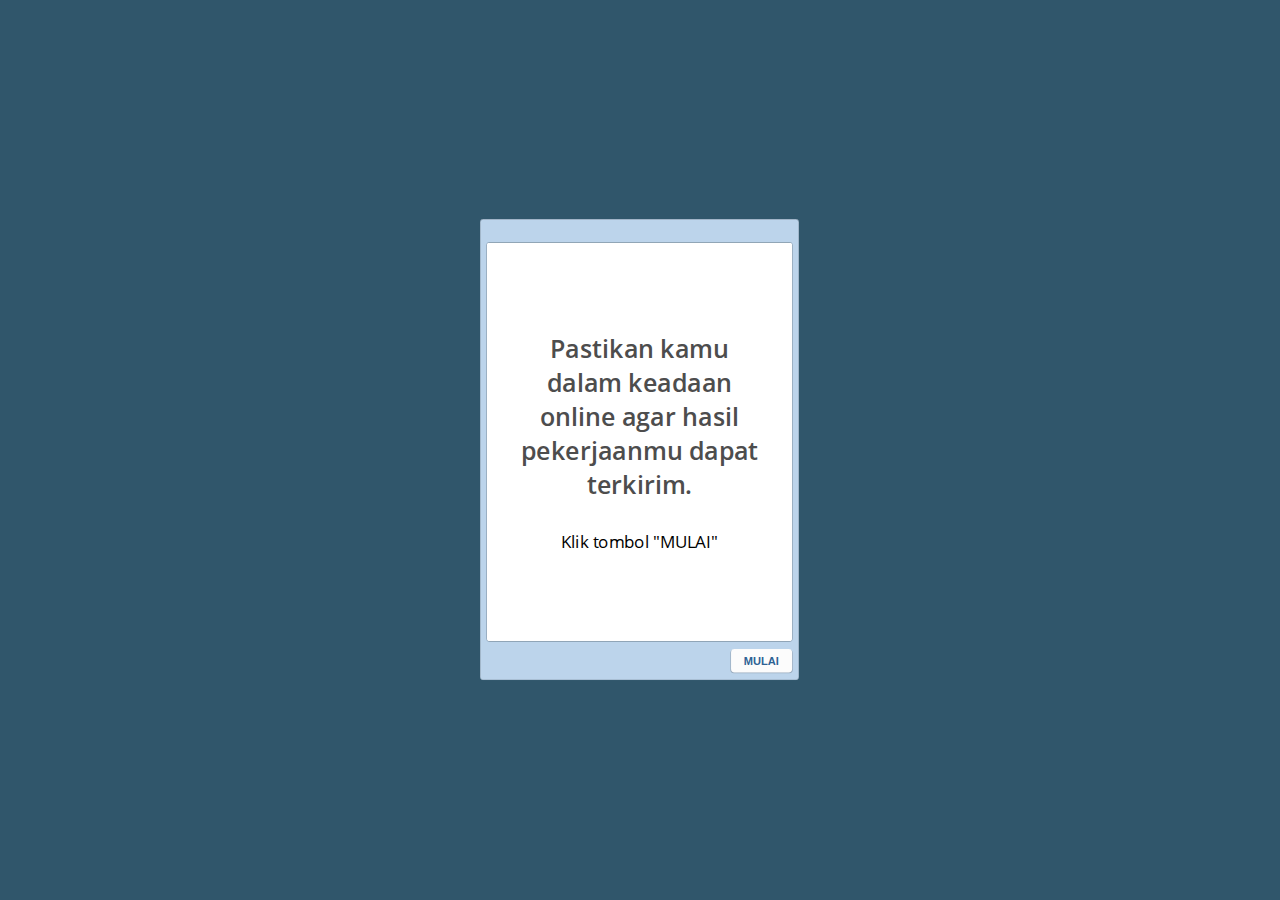
<file: story_content/WebObjects/6OsbI56caIR/index.html>
<!DOCTYPE html>
<!-- Created with iSpring --><!-- 319 462 --><!--type html --><!--mainFolder ./ --><!--content quiz -->
<html style=background-color:#30566B;>
<head>
	<meta http-equiv="Content-Type" content="text/html;charset=utf-8"/>
	<meta name="viewport" content="width=device-width,initial-scale=1,maximum-scale=1"/>
	<meta name="format-detection" content="telephone=no"/>
	<meta name="apple-mobile-web-app-capable" content="yes"/>
	<meta name="apple-mobile-web-app-status-bar-style" content="black"/>
	<meta http-equiv="X-UA-Compatible" content="IE=edge"/>
	<meta name="msapplication-tap-highlight" content="no" />
	<title>Kuis Besaran Pokok dan Turunan</title>
	<link rel="apple-touch-icon-precomposed" href="data/apple-touch-icon.png"/>
	<link rel="shortcut icon" type="image/ico" href="data/favicon.ico"/>
	
	<style>html, body {background-color:#30566B;}
		#preloader {
			width: 50px;
			height: 50px;
			position: absolute;
			top: 0;
			left: 0;
			bottom: 0;
			right: 0;
			margin: auto;
			border-radius: 10px;
			background-color: rgba(0, 0, 0, 0.5);
		}
		
		#preloader::after {
			content: '';
			position: absolute;
			background: url([data-uri]);
			background-size: cover;
			top: 0;
			left: 0;
			bottom: 0;
			right: 0;
			animation: preloader_spin 1s infinite linear;
			-webkit-animation: preloader_spin 1s infinite linear;
		}
		
		@keyframes preloader_spin { 0% {transform: rotate(0deg);} 100% {transform: rotate(360deg);} }
		@-webkit-keyframes preloader_spin { 0% {-webkit-transform: rotate(0deg);} 100% {-webkit-transform: rotate(360deg);}}
    </style>
</head>
<body>
<div id="preloader"></div>
<script src="data/player.js"></script>
<div id="content"></div>
<script>
	(function(startup){
		function start(quizStateJson)
		{
			var quizJson = "eNrtXXt72sbS/yoq53H7T+SIq8HJSY9uxKoxECSa+sR5eNZoMQpCUnWx65Mn3/3M7EpCILBxGsd5z+u0DUiay+7M7G9mV8v2cyWuHFeuKi8qFnyeJk4kKDQiIfGEob/wF4IN36wkTDziAVFUOf5ccfAv4kU3NDSiIQljh7jureqHIZ3GTAqwXwkxDUgMPBnlikChHglRWhJe01sjkhkFteFR/nXFZ3jTnNMkLpnDs6EyUU8GA1Of6KYpn0/kvvleH016sqL3gGzoUhJRgXoxDQXoABclxL4Qz6nwZ0Kj2PE9wfHYdUz/ioWZQ117TXLX6PUmRn9inegTpSf3Tx9Fy8nAMocDa4fsIIkFIsz9OAr8eI2vZ5zqI2tiqnJP38E8nfs+fOxs2Zq8M9lST4z+2x2yliSezgXws+DEdBkJs9BfMmEuncXC1HeTpSfcOPGc3WQOgyZ7tgOBsMEROlfzjGV7E8zx6Hf9/ClbMu5ZxhAMC9eG+m3suyHS0v8oOf3cTwSPUhsFRdSFkBfS0M80QCxRAt23Qz8Qbf/GE1wniu9XtN2iW/StOvMQVSMdYrhv3mMo34P/QmHphzRVEt1psv74TB8Z6t3DTvCSJQ2d6T4+yATeGV9fIXdoqKcQvf3zb9t/JnbQ/ybhZ54MRnm8PQaOWaMxQKbcM79Jc63zoY7Y+xgtfX9iqCeT94ORdi/CBC6Z0rnv2uCqdRnIrezOCXuIONfNSX/w94zV0+VRlkHMiTK2rEE/F3VCgiRTOehbo0FvMpT7eo9dGX1w1wZDj3ifknhBvG1M+h+GBeP8d0N/X1YUOe42nq7RN8yTybux8e9NHhPgJiLONq6Rbsmn+lausQuFxQ4m1rJtTJbjfSJJyjQGzJIt43cYEepgpK+I/[base64]/rp8NrfMcMLqG3tMm7+VRHwqJ1Xi6CSH1C7d+EqYDivN2dV1TZEDZkX4GrWblj2WBRDPNjnNyTYUDdTDuW+kTjAsSQx0RxNGGkHG/Z5wZFgRFRooh67nOEpSnGPR2JGtA8G6sm5YBQQpBONJVq1AUbyEy+iuyQgW8STaURxYYq3dekJrW4lZaiwOX0f9d7hmAXiMIRlZunWEN/VZnjSWXLkWw8ci1c0VimgGPh1iaA+wlnZIEzOrEwg2JvF9igNypm9hQSjDshVnEn4nzn0Ou8QwsixGUwzmvTMzMtZZh9fQUE3gJIhd8tMkNPU7zd9ZxZE1sMhc05xO5IZebfKkac6yAd1YBtAZBK+rcnalZ8uZ1oVK6JNPFJkM/r94LzgD6vh8LhenMbp5ydxQKJemu7uT+7hmmlbduSMOYeLckQ+8iPWBiio8Z9TvwjjCi1w692UqOCDxKBxOEy7joHuF34mZQtGLLBiA3NuLMbUCFcxxxRW/2WTUK8advyQgs/0AfOOkQ2zwYm/jF1PuWzDq9lfeULi+J62zw7UMKkD7RZAu9fAZ/yUpvlRM0iP+Ll5azpEXqLsd9NFPuKSvxYhIVqTIZKqSDRRHO+OOhbJorIWV2fM5mQmtJCtNFtEUZB9Ft+Zg/N62xpuPnmrS+4xJHOCXLpEg7NsHxhoZgEEHdYWjH/Ol61Bn97iC170qrS5Ywdg1v5m9jySucPFCFBWBr/0CwSeikIHuwwbmtxetJeoMB3TgYWxy+oWwC5wmARkkgzKD0TpGJo9hhxorxvovtUFBdZ7oQLiArXlTYRCm5BDznuaQAcuiDs7RqMS2MqBWsvvcT10YOmEItGKTCnBSmF8LNHMCBP8DJqz+b/[base64]/IslggE/gPhhbMeiIfohvXDHn6y8dcdCjIacRHSfolC58g9Ke4GIFrN1h5T/1l4NIY121wIpWLuKtZLK/2eoP3aVnIc2ypucxygp240Ay6TAi0l7iHa3I3LP7bKhMjVhSqrlWtuSoYkeQA+5TN3jYrqJWkEebQsaWvZhBLZ+2xqcN8QFs9jugUHr+byGML5vTGv3la7A5GZ9mKz3AELsduijxli7vo9dFoMOLgUl7/uIYsaXMsEYhtAwREd8vh1cJIh6geMSQ5IWESQRXjRM4uzqweMSJHMGxQ7fDU9i4rYXMPZpTpKnJaVHDabnEqlqYlTe/KeJXxoXNs6JAHVVlA0r5sXStb1eab5hSGjuvMBW7PbDEpJ1d0672u42i/pPENpZ5wMOhDGBBA0QPr/eBgO5tmdLvQQWDDptE/E5iHQuQw3u0cYGG5hwz7EL8d6ZCMRhPrRMamXYWUxCwiibcv2wSDJNO5JgBS6j5t6MHoyxoANXd0r/acYU31inW73rSoujMMYCZ9FZI4cUkKRxgXGA/U/okJWeMulfWrYZhV9lCJQPMPyrz57Awwfj1frRIc9ANReC8ZuCqARVzWE5Z4BHxjczffXaXkmeM5S+Lu1D/UR6rOCsxiDQ7sB2xScLCNhZVlOzmEALJqvKXJ6SRos5cme0UEUxUsQMpcfGWm7B2+nPMuSxnFDqaK7gOLXwDHZ2w1BYshLHpYS5gIViOnc9kCSz7T+fKi8ie+I4vgPk5mokXleEbciL6oyJXj6otKwN6jBXHl+EgC4hBfbQX4ymuG92nlOA4TIIarD5/ZC7o+lNbwPMH0AJ/XHtbn2Iq+fKaDPk51ClOoaJMM87/cP8+JdET0lMhek8UTQUbX9w/lSygBN+VpOq4znIGTctLf/EvBcmKXbor9baBw+2SUwzlfNlqjGp7AEM5J5DzXrBHJmgYuMytfPqJ1A24i+ErQYrPUvnBtp4bnFgQ5meXBgGj6JdypSocSOCF/NKwcszt2sJITopxpriYgqWc+o8ZKRCCwFsRz/nXFim2oVSpMd0q+Ypx9HSN8ddJ3rRVOUHkdQHF169J//oIL2yKk5yvveMrS9atf3ryOAgDGlGDqu354/I+Ghv+8mvleLEbOf+hxvRX8xS9nZOm4t8czL5YmR9VGFSQM06YJCywMbZzOwQyN2DhT8z3X8aDAuyIhlDgIPAFd0PATPGO0AYESjoYLLB8PX1+8xMa8gc/gDTReHmJP5rm5L1PTcn+jp6dYlM/Ynwp23c8DH1ySBcY04M7XvsoWEvtTsEWtUbZFPbPFKUzUILksL31X+PnPxI9fsbqcf13vHwZHuI+rcIr3cEfdUHxJeQwNsTdbW81ai0snS/AAq+j58sBPj+iE9KuT+iNK8tEWZN8ABNNvdpirjKb5Y3t1c5bdDFY88ZoNN3y27tCy/9kdx8Nq8lgC+l/efE6zypfcY7Mn9hhbyQBnXbLlo5i57PDw2Wd3+Sx6Yp9Bhv+ZBH70antl8IM6L/365N4jqfM+cBd+brS1tiqrTbEjSXWxISstsV2rHYk1tSopdUlv6ErrC99xVLGhWL146SyvqoeBh3uVbirHTcjXYNxG68tHRvQBPq75x4x/dHNl77peNdu85GItETokLYE+pMLR0Yc3PnjiRfFOHM8qH5nvUuM5qwohr0FWSi7v11IraakVtHBv7FaC5CweS4qEsedMfZsKZ2ZJZ72ks35fz9KvudZ6SesggBmuSbyopK5RUtd4kDqwZG0/Tc2SpuYDXVbfT1GrpKj1QEWN/RQdlRQdPUQR2voBnmqXtLXvCcaSoy7309Qpaeo8IOzRUXsqgtq+NIylh6lq7KtqC2JUHzaYpd3OEky6dDAhlfWWMaRae4jf8qz2UMVlIKnW91L8kU+J0/[base64]/Ux4LjqZZhhlN5UOh21DvCkdnSxIdUlsVOXGqLSaMpNWZWP2tXOI2DUPlDA30fUBQ+m/+uw8NPz0Hweml87MID/EzRix+BkaV06lL7PIF2SKCI/REvchESlgPiO+m/IIk5+CEtc4y8m6A5bfGTT87zeZFg6zbAUJve1TqvWFWstDQD1qFoVZa3dEavddrutt3W9WtWeCEtNVvOtUJSPAYHgQvj88DEX554B9X8dUJcUpgg/xNBdUPfa8Z4SxhaO61+FZPmUbYjowve+Br+q7ZYkt7S6qNXqKuBX90iES0VUa0eKIsnVVqt99GPgF8ubz+j1jF6PhF7PoPVkGP7V6FVTda3TqLfFRkuRxUZdrYtKu1UXVUmuKZqq1lta7cdAL1brPqPXM3o9o9f/csm1CZ93opdeV6R6W+kAXDVlXIdTxHZXksVqo1tv1prVbq1bfSr0iv3ghv/kl0GWAH/FQrJIwhzRnlHsGcW+/ZLc/8/1p61rgj/IUuCdENatyg21pjbEpq53xEZT0sR2U1HEVlttKvWOojWUp4KwPg3JlAiDOUmiqPCSc/XTIAZnh+zPM5I9I9n//QX9HxVTf+il/AzKpE5N6qg1SWzL+Gq0XmuIylGjJmqy1Op0jjRJU6WneitKInArgle2qQP3bZj5ng62xeMSh/5Pj7xV/RnCviuEDfMdnxJcPRGAZJusqt+lCVvQNGtA7bs0YAuCZQ2of5cGlGsxxK3Rdw6F5VMGweLqKSMg2u194yE7vfX9idHDZ8zDQerhkH2i7iA1e8g+szu19E4tv1NP79SLm36mcZbftOpRtaYdSaLSadfEhtRtikpVrYr1plRVILk1aq3uk+76SX+kX8hm/CCNAJ8S7zmz/S9lNg334T72bji2Ar+gU2wAnjzHl7KW0JS/t8n0Ye043WxAtoImbBiFhW+VT1y2/naFqdlo0s5UjpvmNq3+d4XG/NzcdbG8qK5igf/IHhWexGu2w7rNt0sDHmXu2+Y96Vt5b/tM7u+KLZcW39F59iPbbOvU8+8KjZJ5sstiH7e8kGy2O61GtSN2WmpHbOjVqthR25II80e50+50G+1G/YmSrOzZzmrZK9sNtqSfCPMM+xE0TiZTkKoJ7D3To+3G32/eW2gkKwtsh7We9SXCPcI2dIi/jDgUpsvndbzndbyvBqiaJP0Qq3g16SnXz6QXtadUD06Q9li8+8jufuY/9sK/[base64]/55UZnHcXB88fLi5c3NzaETBaHjXUW+m/Dzn6Y+zG+Q+zJx8IxufnHxsnpReXOBc444lRexy8INwbFBehJRiyxoGLFjdUwa43l1ETC//umDqsmW/AER8eNHHJ0ZJxe8uuaiXy9pFJGrlaL0muvB/2dBUapjso4IZtYT4Wc3fhUlAdrgX9u6+fNV/Iq3IxW8VU+UXH6i07io6l3hBMjj9DSUg/TUTKunH/A794u2nWiKp16AkQvSLTySE/7F+V4S+0sSO1P834kIV9SjIVgnO4OOHTCJvVs7kpIf4IUHD4YwA3Gu0SbslM/siGJ+ajowgPS5z06vEaKATp2ZQ21+iufaGXfsnFA8+RIlrWm6v4dXIbGpjfYq9vAtu8tOstzH/niWxKaI9BSs/URAr0Nz6oe0KIEd5hrh3WPhfhFL8ldJwhn5y1kmy/2F4KlqYMSSoCG/v78gG6odDONSUOIxrfsI4B4ssvPzxPbtBbU320/t+zln7CDVIic/WvV+Tn5qZNlw7Oi0fRrNBcjpMeVFGdm9faRgIG3G0PF+bIb9FYwwLL0Yj1vu+iHgQFHCgTnkp8LhuZqrI/nZdVnw6hLB9DXH9PX08Kby5b/9fUWO";
			var skinSettingsJson = {
    "appearance" : {
        "hidePlayerFrame" : false,
        "hideSlideBackground" : false,
        "questionList" : {
            "enabled" : true,
            "showAwardedScore" : false,
            "showScore" : false,
            "showStatusIcon" : true
        },
        "scoreInfo" : {
            "displayCumulativeScore" : false,
            "displayQuestionScore" : false
        }
    },
    "colors" : {
        "button.content.normal" : "#2E6294",
        "button.content.over" : "#37699A",
        "button.normal" : "#FCFCFC",
        "button.over" : "#E5F6FF",
        "buttons.menus.highlight" : "#FFF7CF",
        "buttons.menus.highlight.second" : "#FFED85",
        "hotspot.content.normal" : "#109DE0",
        "page.background" : "#30566B",
        "player.background" : "#BCD4EB",
        "radio.check.content.normal" : "#2E6294",
        "radio.check.highlight" : "rgba(65, 194, 255, 0.3)",
        "topPanel.text" : "#022A7A"
    }
};
			QuizPlayerSolid.start("q_8ABDFFEF-F28C-4287-A8FB-A9A00417DB74", quizJson, skinSettingsJson, "content", onPlayerInit, quizStateJson, "prompt", 319, 462, "data/html5-unsupported.html");
			function onPlayerInit(player)
			{
				
				var preloader = document.getElementById("preloader");
				preloader.parentNode.removeChild(preloader);
			}
		}

		if (startup)
			startup(start);
		else
			start();
	})();
</script>
</body>
</html>
</file>
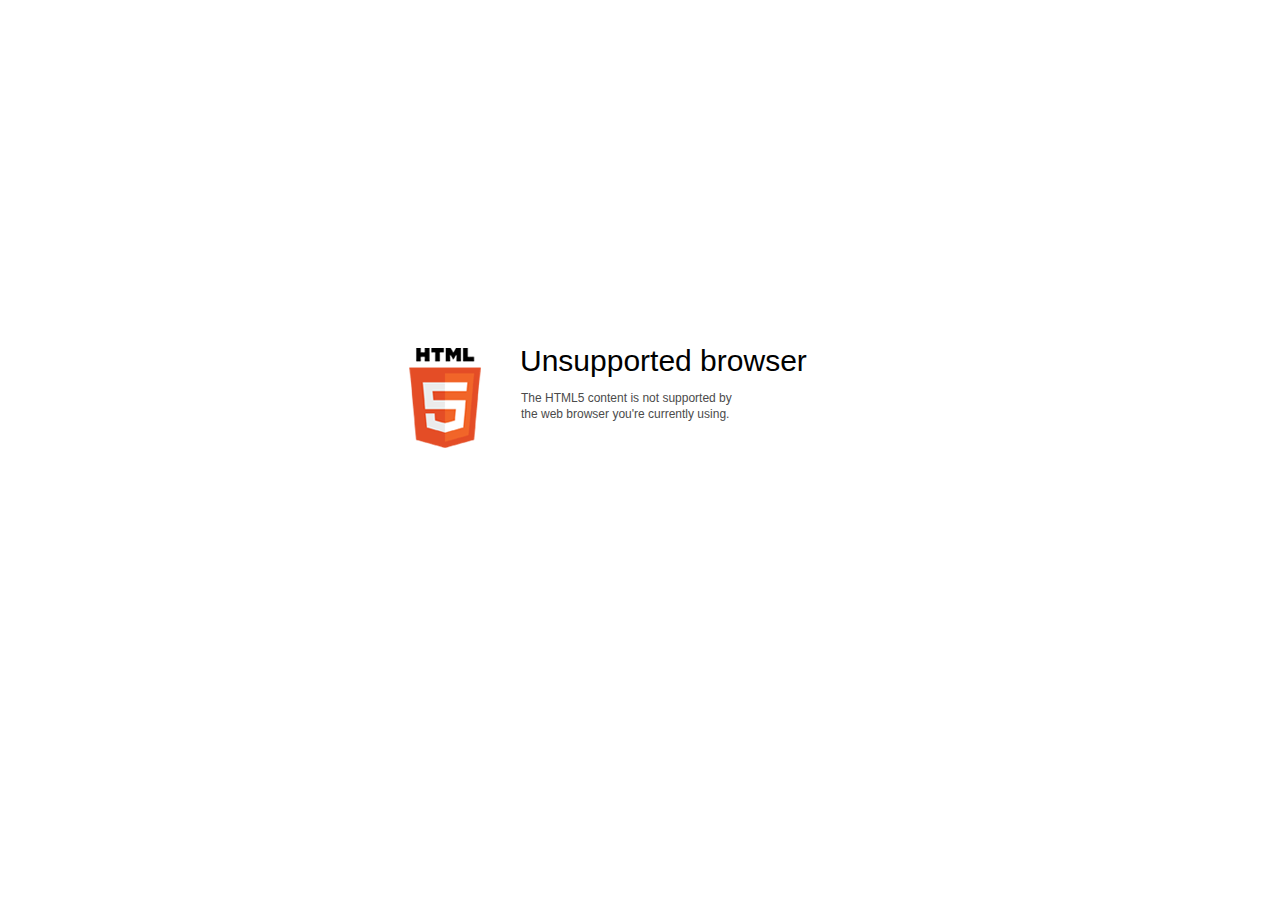
<file: story_content/WebObjects/6OsbI56caIR/data/html5-unsupported.html>
﻿<html>
<head>
    <meta http-equiv="Content-Type" content="text/html;charset=utf-8"/>
    <meta name="viewport" content="width=device-width,initial-scale=1,maximum-scale=1">
    <meta name="format-detection" content="telephone=no">
    <meta name="apple-mobile-web-app-capable" content="yes">
    <meta name="apple-mobile-web-app-status-bar-style" content="black">
    <meta http-equiv="X-UA-Compatible" content="IE=edge">
    <meta name="msapplication-tap-highlight" content="no" />
    <title>Update your Web browser</title>
    <style>
        body {
            background: #fff;
        }

        .container {
            background: url(html5.png) no-repeat;
            position: absolute;
            width: 405px;
            height: 100px;

            top: 50%;
            margin-top: -102px;
            left: 50%;
            margin-left: -231px;
        }

        .title {
            left: 111px;
            width: 290px;
            height: 20px;
            font-family: Arial;
            font-size: 30px;
            color: #000;
            position: absolute;
            line-height: 28px;
            top: -1px;
        }
        
        .message {
            font-family: Arial;
            font-size: 12px;
            color: #4b4b4b;
            line-height: 16px;
            padding-top: 15px;
            padding-left: 1px;
        }
    </style>
</head>
<body>
<div class="container" id="container">
    <div class="title">Unsupported browser
        <div class="message">The HTML5 content is not supported by<br>the web browser you're currently using.</div>
    </div>
</div>
</div>
</body>
</html>
</file>
